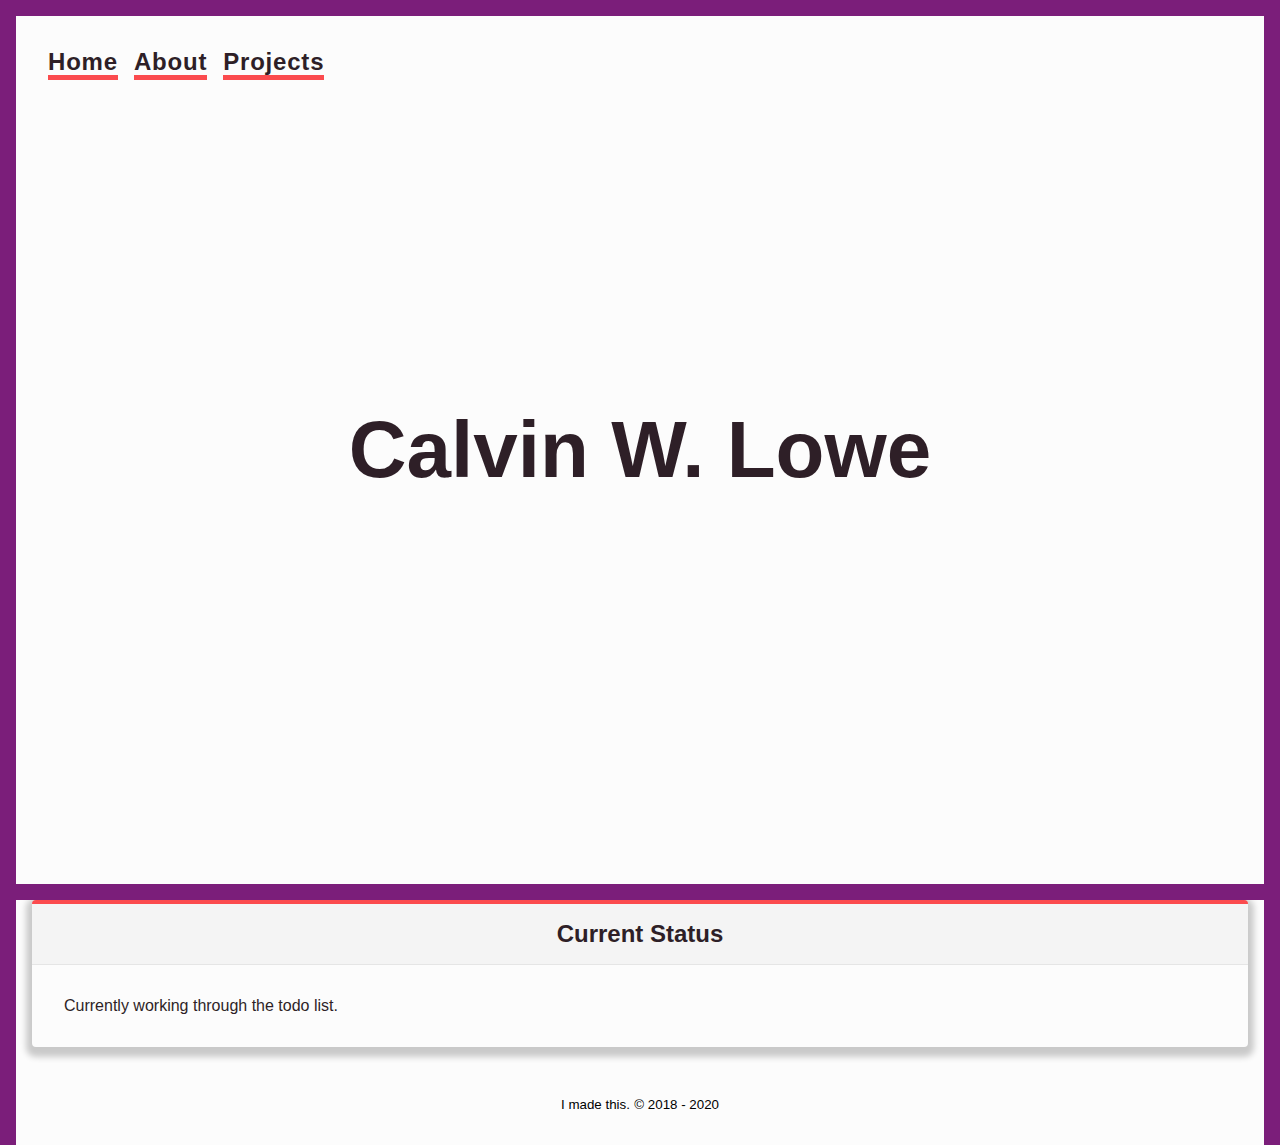
<file: www/index.html>
<!DOCTYPE html>
<html lang="en"> <!-- Language set to English -->
<head>
    <!-- Meta -->
    <meta charset="utf-8">
    <meta name="viewport" content="width=device-width, initial-scale=1">
    <meta name="author" content="Calvin W. Lowe" />
    <meta name="description" content="Calvin W. Lowe's personal website">

    <!-- External resources -->
    <!-- <link href="https://fonts.googleapis.com/css?family=Montserrat:400,400i,700,900&display=swap" rel="stylesheet">
    <script defer src="https://use.fontawesome.com/releases/v5.0.13/js/all.js" integrity="sha384-xymdQtn1n3lH2wcu0qhcdaOpQwyoarkgLVxC/wZ5q7h9gHtxICrpcaSUfygqZGOe" crossorigin="anonymous"></script> -->

    <!-- Stylesheets -->
    <link rel="stylesheet" href="css/style.css">
    <link rel="stylesheet" href="css/variables.css">
    <link rel="stylesheet" href="css/sections.css">

    <!-- Favicon -->
    <link rel="shortcut icon" type="image/png" href="img/favicon.png"/>
    
    <!-- Title -->
    <title>Calvin W. Lowe</title>
</head>

<body class="page">
    <header class="page__header">
        <nav class="navigation page__header__nav">
            <ul class="list navigation__list">
                <li class="navigation__list__item"><a class="link link_nav"href="#">Home</a></li>
                <li class="navigation__list__item"><a class="link link_nav"href="#">About</a></li>
                <li class="navigation__list__item"><a class="link link_nav"href="#">Projects</a></li>
            </ul>
        </nav>
        <h1 class="heading page__header__heading">Calvin W. Lowe</h1>
    </header>
    <main class="main home__main">
        <section class="section about">
            <header class="section__header">
                <i class="section__header__icon fas fa-tasks"></i>
                <h2 class="heading heading_type_section">Current Status</h2>
            </header>
            <div class="section__wrap">
                <p>Currently working through the todo list.</p>
            </div>
		</section>
    </main>
    <div class="bottom-margin"></div>
    <footer class="page__footer footer-grid">
        <small>I made this.</small>
        <small>&copy; 2018 - 2020</small>
    </footer>

    <!-- Scripts -->
    <script src="js/script.js"></script>
</body>
</html>
</file>
<file: www/css/style.css>
/**
@author: Calvin Lowe
@url: https://calvinlowe.com
**/

/*=============================================================================
#   Base
=============================================================================*/
* , *:before, *:after { 
	box-sizing:border-box; 
}

p {
	max-width: var(--text-width);
}
.page {
	margin: 0;
	background-color: var(--accent-two);
	padding: min(1rem, 2%);
	height: 100vh;

	/* Fonts */
	font-family: 'Montserrat', sans-serif;
	font-weight: 400;
}
.heading {
	/* Fonts */
	font-family: 'Montserrat', sans-serif;
	font-weight: 900;

	margin-top: 0;
	margin-bottom: 1rem;
	color: var(--dark-one);
}
.list {
	padding: 0;
    list-style: none;
}
.link, .link:visited {
	/* TODO: Disable hover effect on mobile? Detect touch  */
	/* TODO: What colour should I use for links??? */
    /*color: var(--secondary-dark-colour);*/
}

/*=============================================================================
#   Navigation
=============================================================================*/
.navigation {
}

.navigation__list {
    display: flex;
	flex-flow: row wrap;
}

.page__header .navigation__list {
    margin: 0;
}

.navigation__list__item {
    padding-right: 1rem;
}

/*=============================================================================
#   Header
=============================================================================*/
.page__header {
	background-color: var(--light-one);
    padding: 2rem;
    text-align: center;
	
	height: 100%;
	display: grid;
	grid-template-rows: repeat(3, 1fr);
}
.page__header__nav {
}
.page__header__heading {
	font-size: 5rem;
	margin-bottom: 0;
	place-self: center;
}

/*=============================================================================
#   Links
=============================================================================*/
.link_nav {
    font-family: 'Montserrat', sans-serif;
    font-weight: bold;
	font-size: 1.5rem;
	text-decoration: none;
    color: var(--dark-one);
	border-bottom: 5px solid var(--accent-one);
    letter-spacing: 0.05rem;
}

.link_nav:hover, link_nav:focus {
    text-shadow: 0 20px 20px rgba(0,0,0,0.2);
}

/*=============================================================================
#   Main
=============================================================================*/
.main {
	padding: 1rem;
	background-color: var(--light-one);
}

.bottom-margin {
    position: fixed;
    z-index: 1;
    bottom: 0;
    left: 0;
    width: 100%;
    height: min(1rem, 2%);
    background-color: var(--accent-two);
    transition: transform .3s cubic-bezier(.455,.03,.515,.955);
}

/*=============================================================================
#   Footer
=============================================================================*/
.page__footer {
    padding: 2rem 1rem;
    text-align: center;
    background-color: var(--light-one);
}
/* Footer reveal */
.main, .page__header {
    z-index: 2;
}
/* Toggle these on using JS */
.page__footer--reveal {
    position: sticky;
    bottom: -400px;
    z-index: 1;
}
.page__footer--visually-hidden {
    visibility: hidden;
}

/*=============================================================================
#    State
=============================================================================*/
.visually-hidden {
    display: none;
}

.is-inactive {
	transform: translate(0, 100%);
}
</file>
<file: www/css/variables.css>
/**
@author: Calvin Lowe
@url: https://calvinlowe.com
**/

/*=============================================================================
#   Colors
=============================================================================*/
:root {
    /* Theme colours */
    --dark-one: #2E1F27;
    --dark-two: #0C0A3E;
    --light-one: #fcfcfc;
    --accent-one: #FB4B4E;
    --accent-two: #7B1E7A;

    /* External colours */
    --twitter: #1da1f2;
    --github: #323131;
}

/*=============================================================================
#   Typography
=============================================================================*/
:root {
    --text-width: 53ch;
}
</file>
<file: www/css/sections.css>
/**
@author: Calvin Lowe
@url: https://calvinlowe.com
@date: 17.03.18
**/

/*=============================================================================
#   Sections
=============================================================================*/
.section {
    color: var(--dark-one);
    background-color: var(--light-one);
    border-top: 4px solid var(--accent-one);
    box-shadow: 0 4px 6px 6px rgba(0,0,0,0.2);
    border-radius: 4px;
}
.section__header {
    background-color: #f4f4f4;
    border-bottom: 1px solid #e5e5e5;
    margin: 0;
    margin-bottom: 2rem;
    display: grid;
    grid-template-columns: 1fr 4fr;
    grid-template-rows: 1fr;
}
.heading_type_section {
    margin-top: 1rem;
    grid-column: 1 / 3;
    grid-row: 1 / 2;
    place-self: center;
}
.section__header__icon {
    grid-row: 1 / 2;
    grid-column: 1 / 2;
    place-self: center;
}
.profile__img {
    display: block;
    border-radius: 50%;
    margin: auto;
    box-shadow: 0 4px 6px 0 rgba(0,0,0,0.2);
}
.list_type_social_profile {
  display: flex;
  justify-content: space-evenly;
  margin: 1rem auto 0 auto;
  width: 175px;
}

.section__wrap {
    padding: 1rem 2rem;
    padding-top: 0;
}
/*=============================================================================
#   Icons
=============================================================================*/
.page .svg-inline--fa{
    color: var(--dark-one);
    height: 1.5rem;
    width: 1.5rem;
}
.link_type_social:hover .fa-twitter {
    color: var(--twitter);
}
.link_type_social:hover .fa-github {
    color: var(--github);
}

/*=============================================================================
#   TODO
=============================================================================*/
.completed li {
    text-decoration: line-through;
}
</file>
